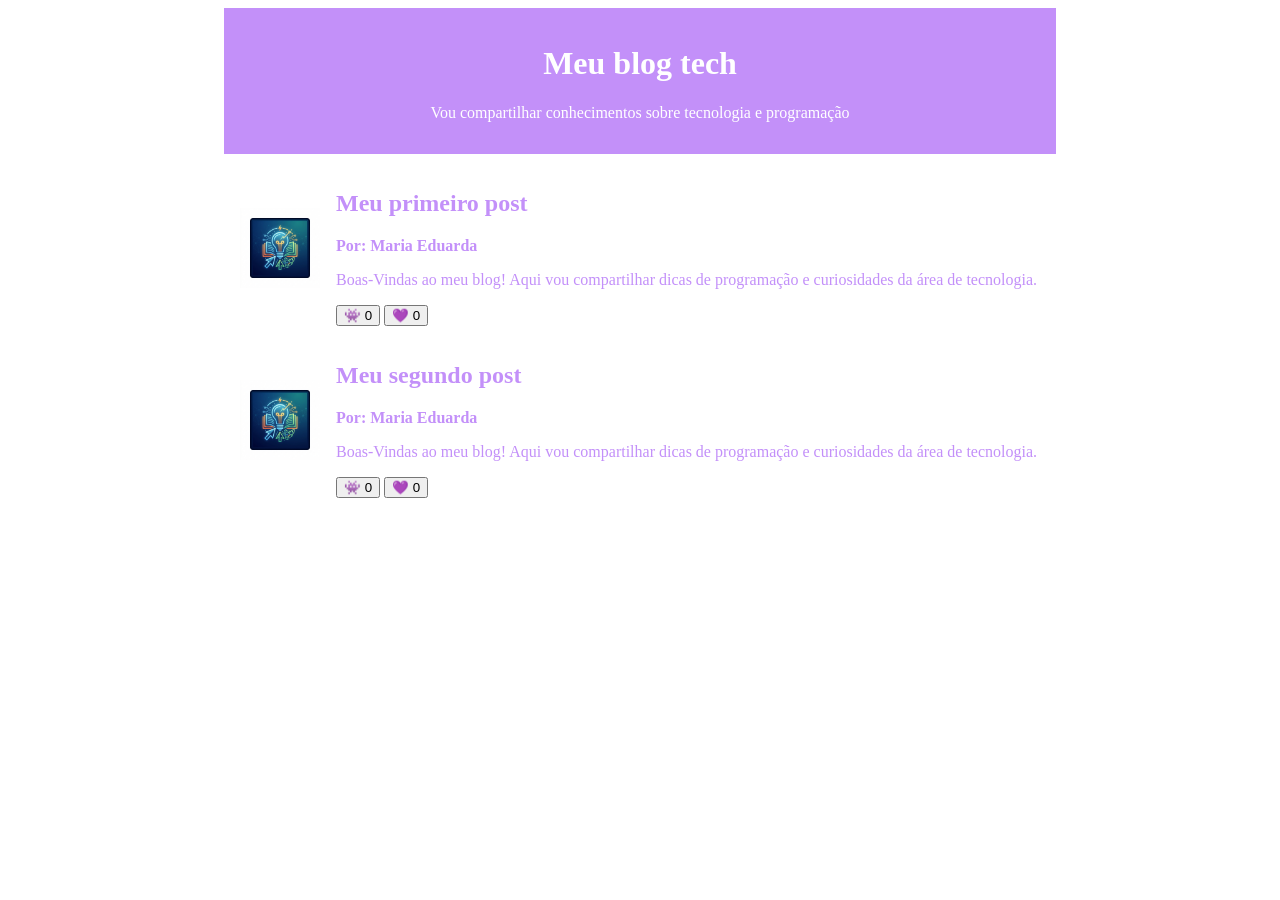
<file: index.html>
<!DOCTYPE html>
<html lang="pt-br">

<head>
    <meta charset="UTF-8">
    <meta name="viewport" content="width=device-width, initial-scale=1.0">
    <title>blog</title>
    <link rel="stylesheet" href="style.css">
</head>

<body>
    <header>
        <h1>Meu blog tech</h1>
        <p>Vou compartilhar conhecimentos sobre tecnologia e programação</p>
    </header>
    <main>
        <article>
            <img src="imagem-blog.png"
            alt="Ilustração digital em fundo escuro com linhas brilhantes no estilo neon. No centro, há um livro aberto conectado a uma lâmpada com circuitos e raios, cercada por setas, ícone de foguete e pequenos cubos.">
            <div>
                <h2>Meu primeiro post</h2>
                <p class="artigo-autor">Por: Maria Eduarda</p>
                <p>Boas-Vindas ao meu blog! Aqui vou compartilhar dicas de programação e curiosidades da área de tecnologia.</p>
                <button>👾 <span>0</span></button>
                <button>💜 <span>0</span></button>
            </div>
        </article>

        <article>
            <img src="imagem-blog.png"
            alt="Ilustração digital em fundo escuro com linhas brilhantes no estilo neon. No centro, há um livro aberto conectado a uma lâmpada com circuitos e raios, cercada por setas, ícone de foguete e pequenos cubos.">
            <div>
                <h2>Meu segundo post</h2>
                <p class="artigo-autor">Por: Maria Eduarda</p>
                <p>Boas-Vindas ao meu blog! Aqui vou compartilhar dicas de programação e curiosidades da área de tecnologia.</p>
                <button>👾 <span>0</span></button>
                <button>💜 <span>0</span></button>
            </div>
        </article>
    </main>

    <script>
       <meta charset="UTF-8">
    <meta name="viewport" content="width=device-width, initial-scale=1.0">
    <title>blog</title>
    <style>
    </script>
</body> 
</html>
</file>
<file: style.css>
header {
            background-color: #C390F9;
            color: #FFFFFF;
            text-align: center;
            max-width: 800px;
            margin: 0 auto;
            padding: 16px;
        }

        main {
            background-color: #FFF;
            color: #C390F9;
            max-width: 800px;
            margin: 0 auto;
            padding: 16px;
            display: flex;
            flex-direction: column; 
            gap: 16px;
        }

        article { 
            display: flex;
            gap: 16px; 
            align-items: center;
        }

        img {
            width: 80px;
            height: 80px;
        }

        .artigo-autor {
            font-weight: bold;
        }

        button {
            cursor: pointer;
        }
</file>
